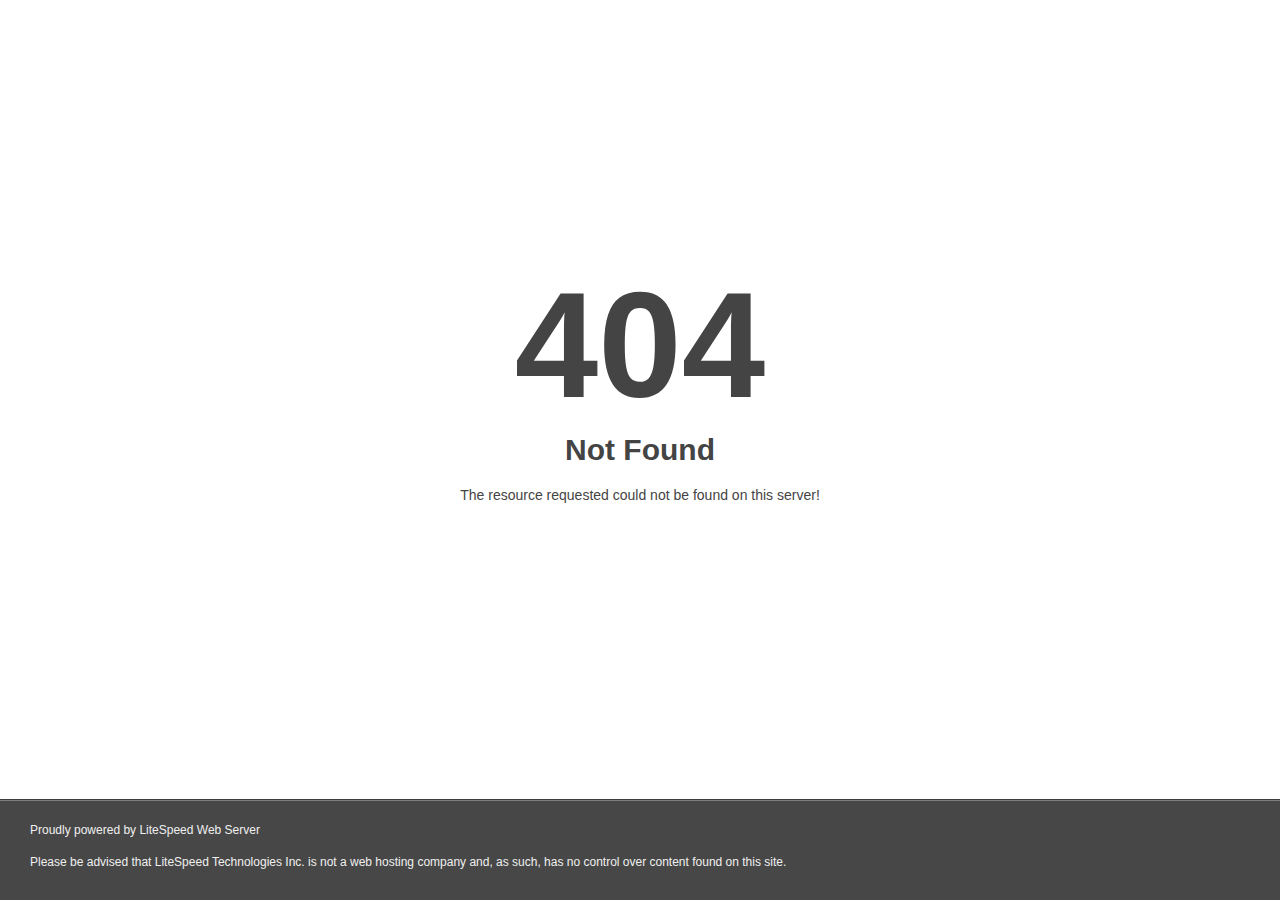
<file: img/preloader.html>
<!DOCTYPE html>
<html style="height:100%">
<head>
<meta name="viewport" content="width=device-width, initial-scale=1, shrink-to-fit=no" />
<title> 404 Not Found
</title><style>@media (prefers-color-scheme:dark){body{background-color:#000!important}}</style></head>
<body style="color: #444; margin:0;font: normal 14px/20px Arial, Helvetica, sans-serif; height:100%; background-color: #fff;">
<div style="height:auto; min-height:100%; ">     <div style="text-align: center; width:800px; margin-left: -400px; position:absolute; top: 30%; left:50%;">
        <h1 style="margin:0; font-size:150px; line-height:150px; font-weight:bold;">404</h1>
<h2 style="margin-top:20px;font-size: 30px;">Not Found
</h2>
<p>The resource requested could not be found on this server!</p>
</div></div><div style="color:#f0f0f0; font-size:12px;margin:auto;padding:0px 30px 0px 30px;position:relative;clear:both;height:100px;margin-top:-101px;background-color:#474747;border-top: 1px solid rgba(0,0,0,0.15);box-shadow: 0 1px 0 rgba(255, 255, 255, 0.3) inset;">
<br>Proudly powered by LiteSpeed Web Server<p>Please be advised that LiteSpeed Technologies Inc. is not a web hosting company and, as such, has no control over content found on this site.</p></div></body></html>
</file>
